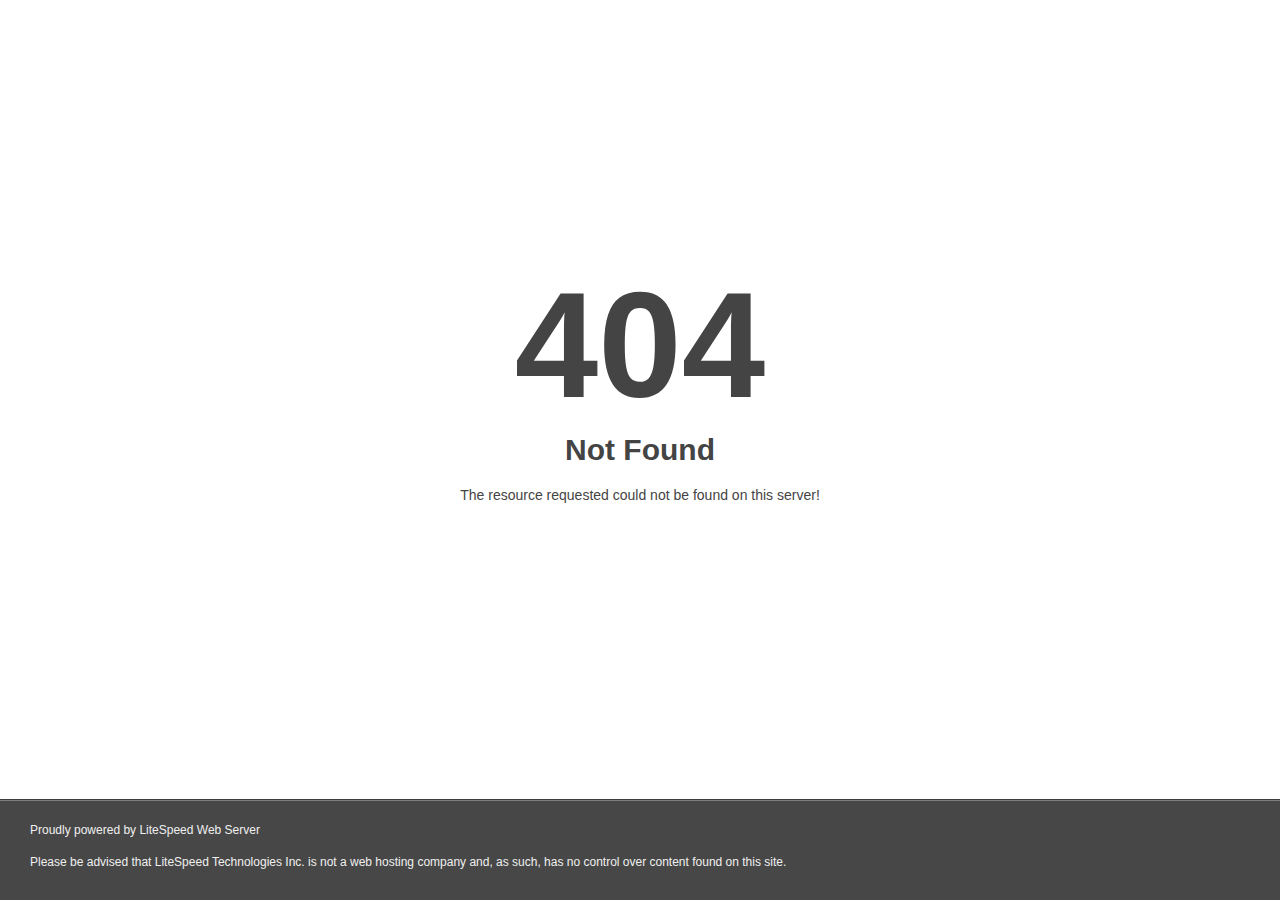
<file: img/preloader.html>
<!DOCTYPE html>
<html style="height:100%">
<head>
<meta name="viewport" content="width=device-width, initial-scale=1, shrink-to-fit=no" />
<title> 404 Not Found
</title><style>@media (prefers-color-scheme:dark){body{background-color:#000!important}}</style></head>
<body style="color: #444; margin:0;font: normal 14px/20px Arial, Helvetica, sans-serif; height:100%; background-color: #fff;">
<div style="height:auto; min-height:100%; ">     <div style="text-align: center; width:800px; margin-left: -400px; position:absolute; top: 30%; left:50%;">
        <h1 style="margin:0; font-size:150px; line-height:150px; font-weight:bold;">404</h1>
<h2 style="margin-top:20px;font-size: 30px;">Not Found
</h2>
<p>The resource requested could not be found on this server!</p>
</div></div><div style="color:#f0f0f0; font-size:12px;margin:auto;padding:0px 30px 0px 30px;position:relative;clear:both;height:100px;margin-top:-101px;background-color:#474747;border-top: 1px solid rgba(0,0,0,0.15);box-shadow: 0 1px 0 rgba(255, 255, 255, 0.3) inset;">
<br>Proudly powered by LiteSpeed Web Server<p>Please be advised that LiteSpeed Technologies Inc. is not a web hosting company and, as such, has no control over content found on this site.</p></div></body></html>
</file>
